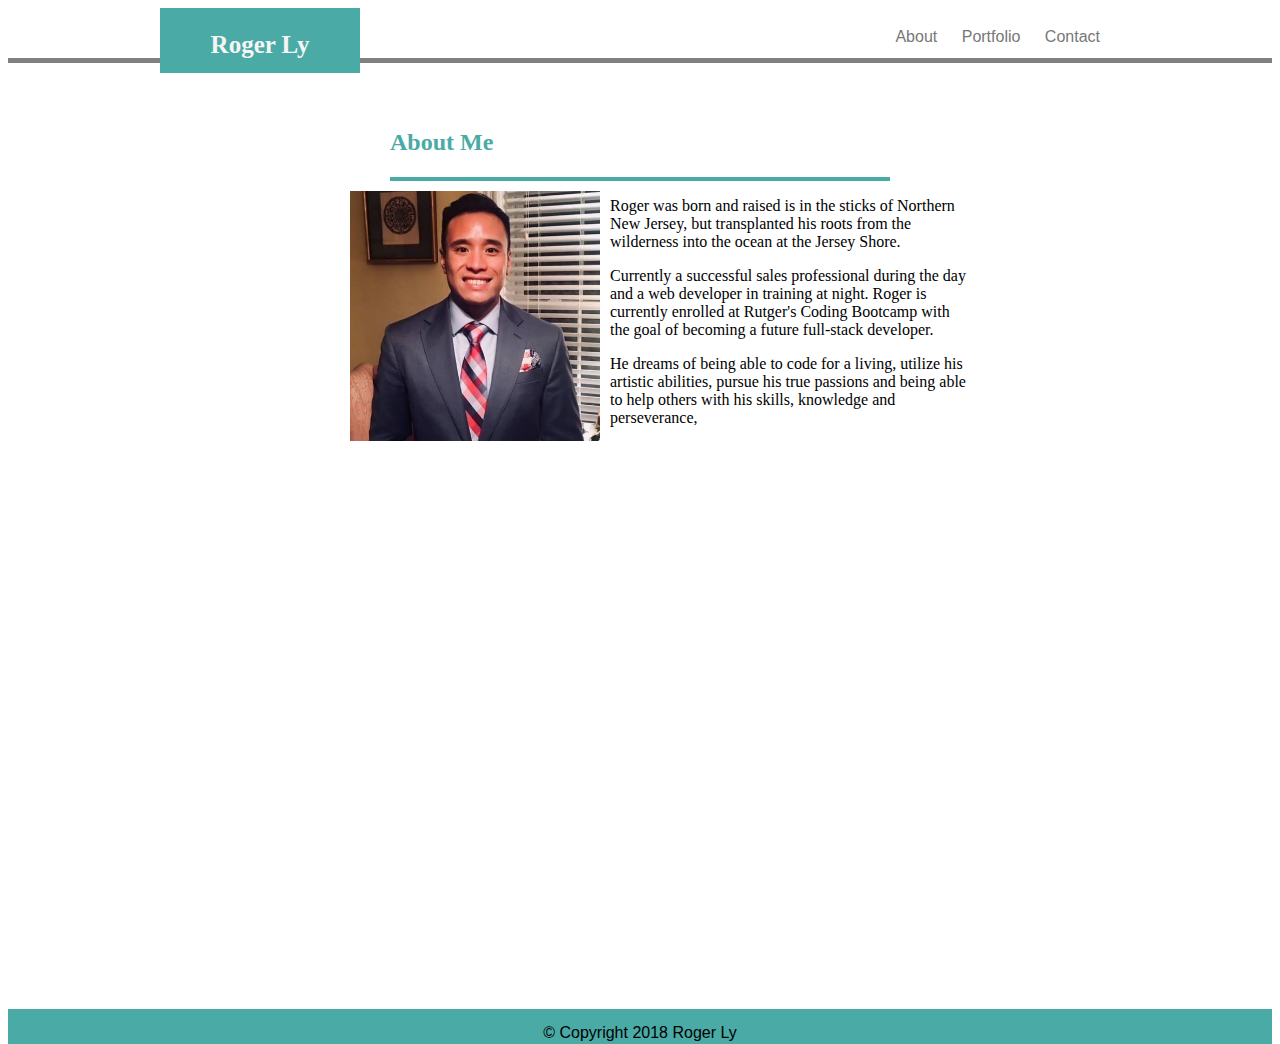
<file: index.html>
<!DOCTYPE html>
<html lang="eng-us">
<html>
<head>
    <meta charset="UTF-8">
    <title>About Me</title>
    <link rel="stylesheet" type="text/css" href="assets/css/style.css">
</head>

<body>
    <header>
    <h1 id="brand">Roger Ly</h1>
        <nav> 
           <a href="#">About</a>
            <a href="portfolio.html">Portfolio</a>
            <a href="contact.html">Contact</a>
        </nav>
    </header>   
</div>
<div class="aboutme">
    <section class="content">
        <div class="aboutmetop">
    <h1 class="aboutHeader">About Me</h1>
        </div>
    
    <div class="profilepic">
        <img src="assets/images/Roger.jpg" alt="Profile Pic" width="250px" height="250px">
    </div>
        <div class="content">
            <p>Roger was born and raised is in the sticks of Northern New Jersey, but transplanted his roots from the wilderness into the ocean at the Jersey Shore.</p>
            <p>Currently a successful sales professional during the day and a web developer in training at night.
                Roger is currently enrolled at Rutger's Coding Bootcamp with the goal of becoming a future full-stack developer. </p>
            <p>He dreams of being able to code for a living, utilize his artistic abilities,
                pursue his true passions and being able to help others with his skills, knowledge and perseverance,</p>
            <br>
        </div>
    </section>
    </div>
</div>
    <div class="footer"> 
        &copy; Copyright 2018 Roger Ly
    </div>
    </body>
</html>
</file>
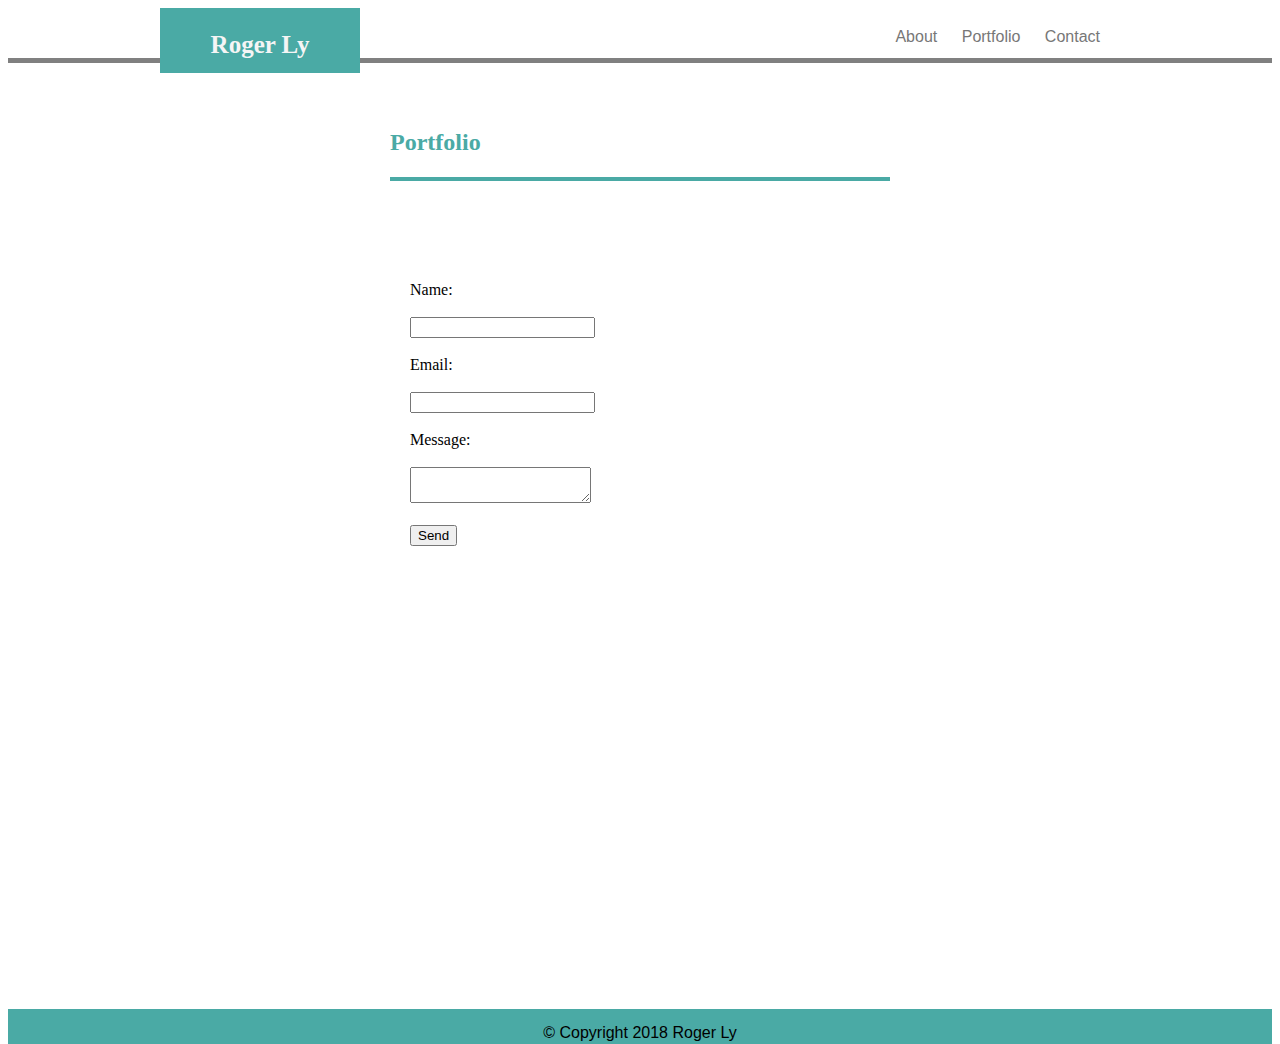
<file: contact.html>
<!DOCTYPE html>
<html lang="eng-us">
<html>
<head>
    <meta charset="UTF-8">
    <title>About Me</title>
    <link rel="stylesheet" type="text/css" href="assets/css/style.css">
</head>

<body>
    <header>
<div class="head">
    <h1 id="brand">Roger Ly</h1>
        <nav> 
           <a href="index.html">About</a>
            <a href="portfolio.html">Portfolio</a>
            <a href="#">Contact</a>
        </nav>
    </header>   
</div>
<div class="aboutme">
    <section class="content">
        <div class="aboutmetop">
            <h1 class="aboutHeader">Portfolio</h1>
        </div>
        <div class="contactform">
            <form>
                Name:
                    <br>
                    <br>
                        <input type="text" name="Name">
                    <br>
                    <br>
                Email:
                    <br>
                    <br>
                        <input type="text" name="E-mail">
                    <br>
                    <br>
                Message:
                    <br>
                    <br>
                        <textarea></textarea>
                    <br>
                    <br>
                <input type="submit" value="Send">
            </form>
        </div>
    </section>
</div>
    <div class="footer"> 
        &copy; Copyright 2018 Roger Ly
    </div>
</body>
</html>
</file>
<file: assets/css/style.css>
* {
    font-style: 'Arial', 'Helvetica Neue', Helvetica, sans-serif;
}

h1 {
    font-family: Georgia, 'Times New Roman', Times, serif;

}

#brand {
    background-color: #4aaaa5;
    font-family: 'Georgia', Times, Times New Roman, serif; 
    color: whitesmoke; 
    font-size: 25px; 
    float: left; 
    position: static; 
    left: 400px; 
    width: 200px; 
    height: 20px; 
    text-align: center; 
    margin: auto; 
    padding: 22.5px 0;
}

.aboutme {
    width: 960px;
    margin: auto;
    position: static; 
    background-image:url("https://cdn.hipwallpaper.com/i/91/35/GM9sS3.jpg"); 
    align-self: auto;
    top: 100px; 
    padding-top: 20px; 
    padding-bottom: 150px; 
    border-bottom: solid 5px #4aaaa5; 
    width: 100%;
    border-top: solid 5px gray;
}

.aboutHeader {
    padding-top: 30px;
    padding-bottom: 5px; 
    text-align: left; 
    font-size: 24px;
    font-family: 'Georgia', Times, Times New Roman, serif; 
    color: #4aaaa5; 
   }

.aboutmecontent {
    line-height: 1.5;
    font-family: 'Arial', 'Helvetica Neue', Helvetica, sans-serif; 
    margin-left: 30px; 
    color: #777777;
   }

.bio {
    background-color: #ffffff; 
    border-color: #fffdfd; 
    width: 960px;
    height: 560px; 
    margin: auto; 
   }

.aboutmetop {
    border-bottom: 4px solid #4aaaa5; 
    width: 500px; 
    margin: auto;
   }

.profilepic {
    float: left;
    height: 350px;
    padding: 10px;
    margin-left: 30px;
   }

.content {
    width: 660px;
    height: 760px; 
    margin: auto; 
    background-color: #ffffff; 
    border-color: #dddddd; 
   }

header {
    border-color: #ebebeb; 
    margin: auto; 
    border: 3px; 
    font-family: 'Georgia', Times, Times, serif;;
    position: static;
    height: 50px; 
    width: 960px; 
    background: #ffffff; 
    
}

nav {
    float: right;
    position: static;
    right: -400px; 
    top: 20px; 
    padding: 10px; 
    color: #777777;
    overflow: hidden;
    font-family: 'Arial', 'Helvetica Neue', Helvetica, sans-serif;
   }

.link:hover { 
    background-color:#ffffff;
    color: black
   }

nav a {
    display: inline-block;
    text-decoration: none;
    position: static;
    right: -465px; 
    top: 25px; 
    padding: 10px; 
    color: #777777;
    overflow: hidden;
    font-family: 'Arial', 'Helvetica Neue', Helvetica, sans-serif;
}

body {
    background-color: white;
}

.footer {
    margin: auto;
    width: 100%; 
    text-align: center; 
    height: 20px;
    padding-top: 10px;
    align-self: auto;
    clear: both; 
    position: static; 
    bottom: 0px; float: right; 
    background: #4aaaa5;
    font-family: 'Arial', 'Helvetica Neue', Helvetica, sans-serif;       
}

.port {
    float: left; 
    position: relative;
    margin-left: 50px;
    width: 250px; 
    height: 200px; 
    border: solid 1px #ffffff; 
}

.contactform {
    float:left;
    padding:100px;
    position: static;
}
</file>
